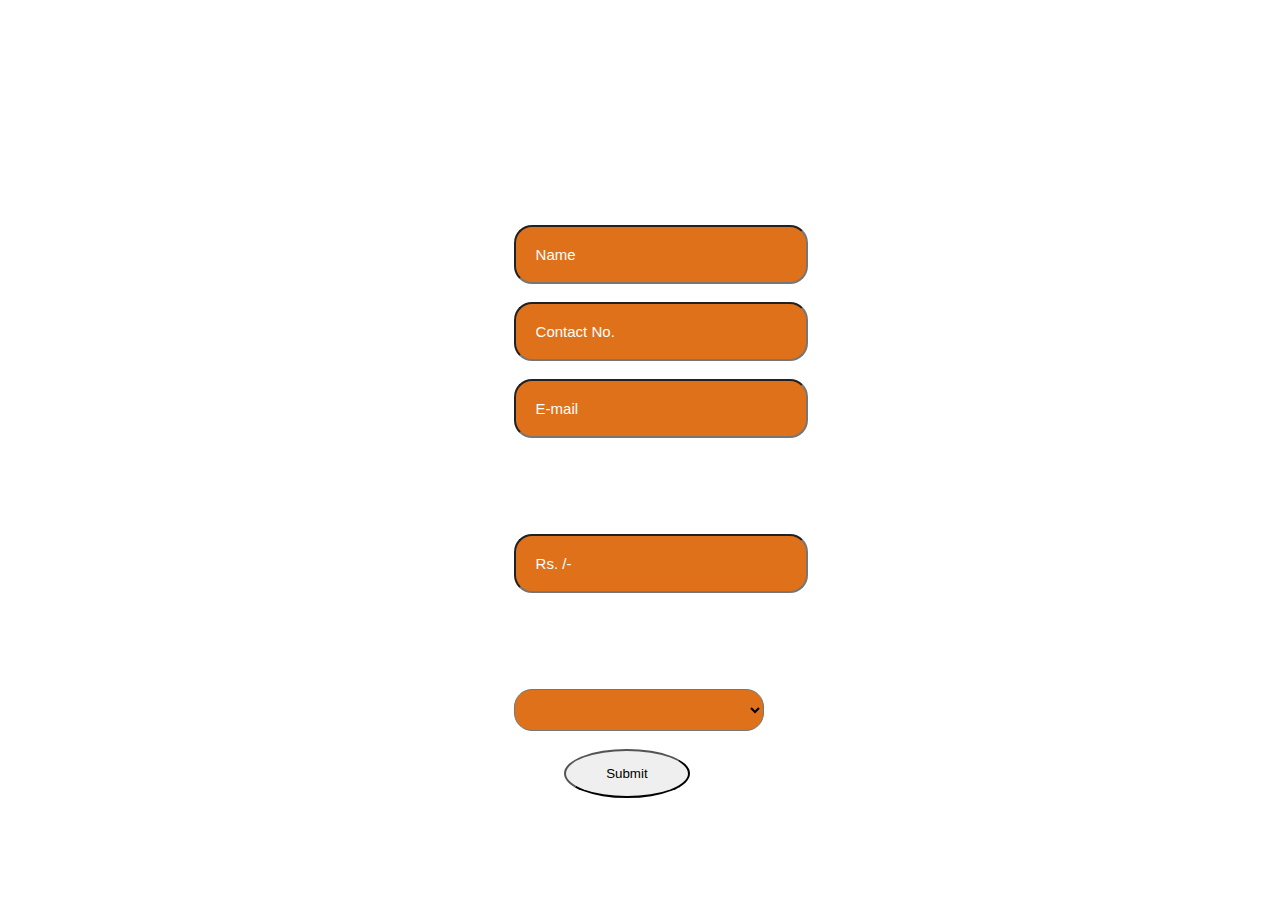
<file: index.html>
<!Doctype html>
<html>
	<head>
		<title>We care for your taste!</title>
		<link rel="stylesheet" type="text/css" href="./food.css">
		<meta name="viewport" content="width=device-width, initial-scale=1.0">
		<script type="text/javascript" src="./food.js"></script>
	</head>
	<body >
		<h1 class="h1fst">Food Corner</h1> 
	<div>	
		<div>
			<p>Please Enter Your Details</p>
			<input type="text" placeholder="Name" text-size="30" ><br><br>
			<input type="number" placeholder="Contact No."  text-size="30"><br><br>
			<input type="text" placeholder="E-mail" text-size="30"><br><br>
		</div>

		<div>
			<form>

				<p>Please Enter Your Bill Amount</p>	
				
				<input type="text" placeholder="Rs. /-" id="amount"> 
				<p>We'd love to hear from you!</p><br>

					<select id="total">

						<option disabled selected value="0" color="white">Feedback</option>
						

						<option value="5" color="white" >Bad(5%)</option>
						<option value="18" color="white">Average(18%)</option>
						<option value="18" color="white">Good(18%)</option>

					</select>

					<br><br>
				<button type="button" onclick="tipCalculator()" value="Click Me!">Submit</button>

			</form>		

		</div>


	</body>
	
</html>


<!--not completed-->
</file>
<file: food.css>
body
{	
	background-repeat: no-repeat;
	background-size: cover;
    background-image: url("https://media.gettyimages.com/photos/photo-of-plates-of-different-types-of-indian-food-picture-id131998611?b=1&k=6&m=131998611&s=612x612&w=0&h=yrovDGhNqFYjP5ecgl8IoXSd94T3ozsHoqQ4vmmi0-0=");
}
.h1fst
{
	text-align: center;
	font-size: 60px;
	font-family:sans-serif;
	color: white;
	margin-bottom:5%;
}
input[type=text],select,input[type=number],option
{
    border-radius: 18px;
    background: #de7119;
    padding: 20px; 
    width: 250px;
    height: 15px;
    font color: white;
    text-align: default;
    font-size: 15px;
    margin-left: 40%;
}

::placeholder
 { 
  color: white;
  opacity: 1; 
}
p
{
	color: white;
	margin-left: 39%;
	font-size: 25px


}
button 
{
  transition-duration: 0.4s;
  padding: 15px 40px;
  margin-left: 44%;
  border-radius: 50%;
}

button:hover 
{
  background-color:#323232 ; 
  color: white;
}
</file>
